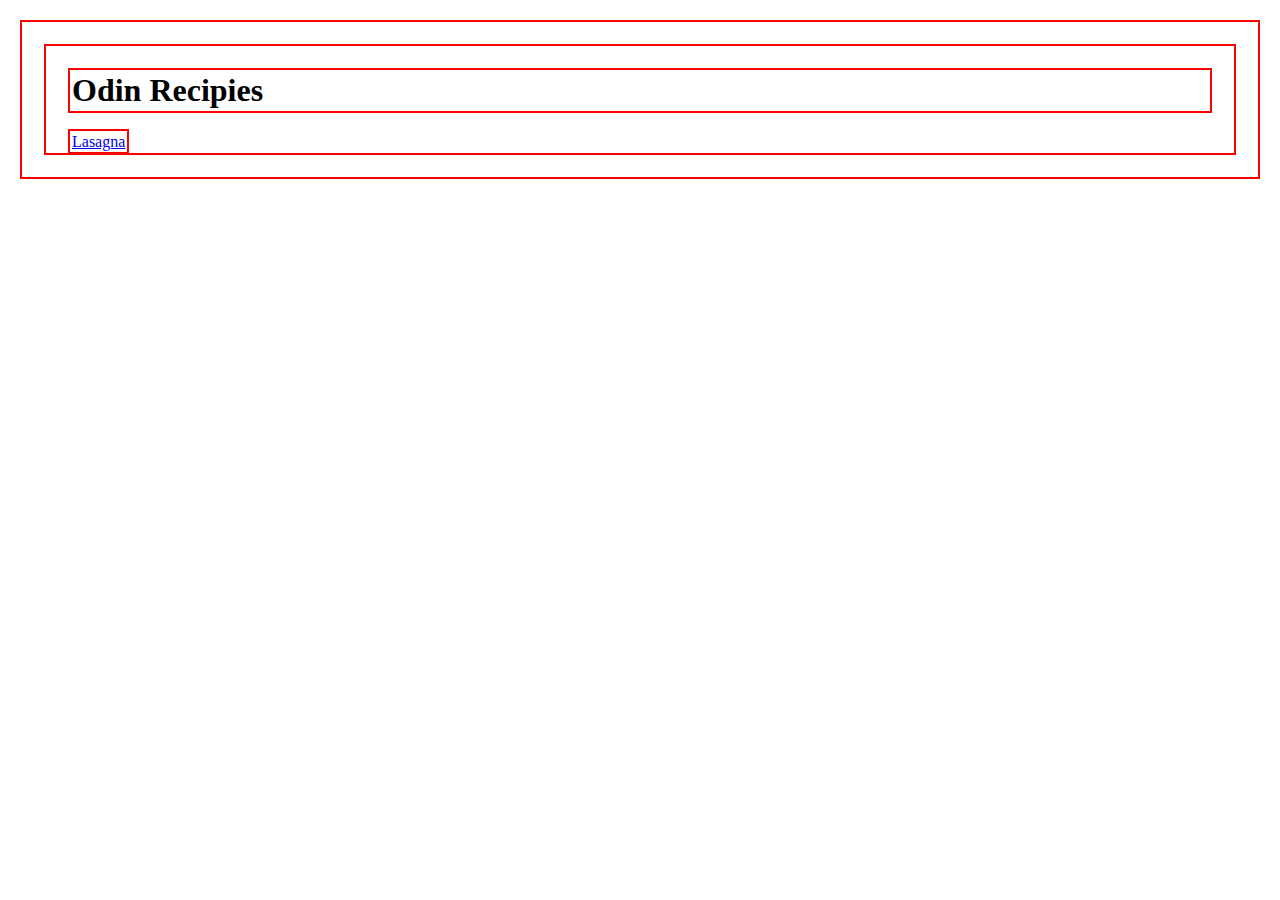
<file: index.html>
<!DOCTYPE html>
<html lang="en">

<head>
    <meta charset="UTF-8">
    <meta http-equiv="X-UA-Compatible" content="IE=edge">
    <meta name="viewport" content="width=device-width, initial-scale=1.0">
    <title>Document</title>
    <link rel="stylesheet" href="styles/styles.css">
</head>

<body>
    <h1>Odin Recipies</h1>
    <a href="recipies/lasagna.html">Lasagna</a>
</body>

</html>
</file>
<file: styles/styles.css>
* {
    border: 2px solid red;
    padding: 2px;
    margin: 20px;

  }
</file>
